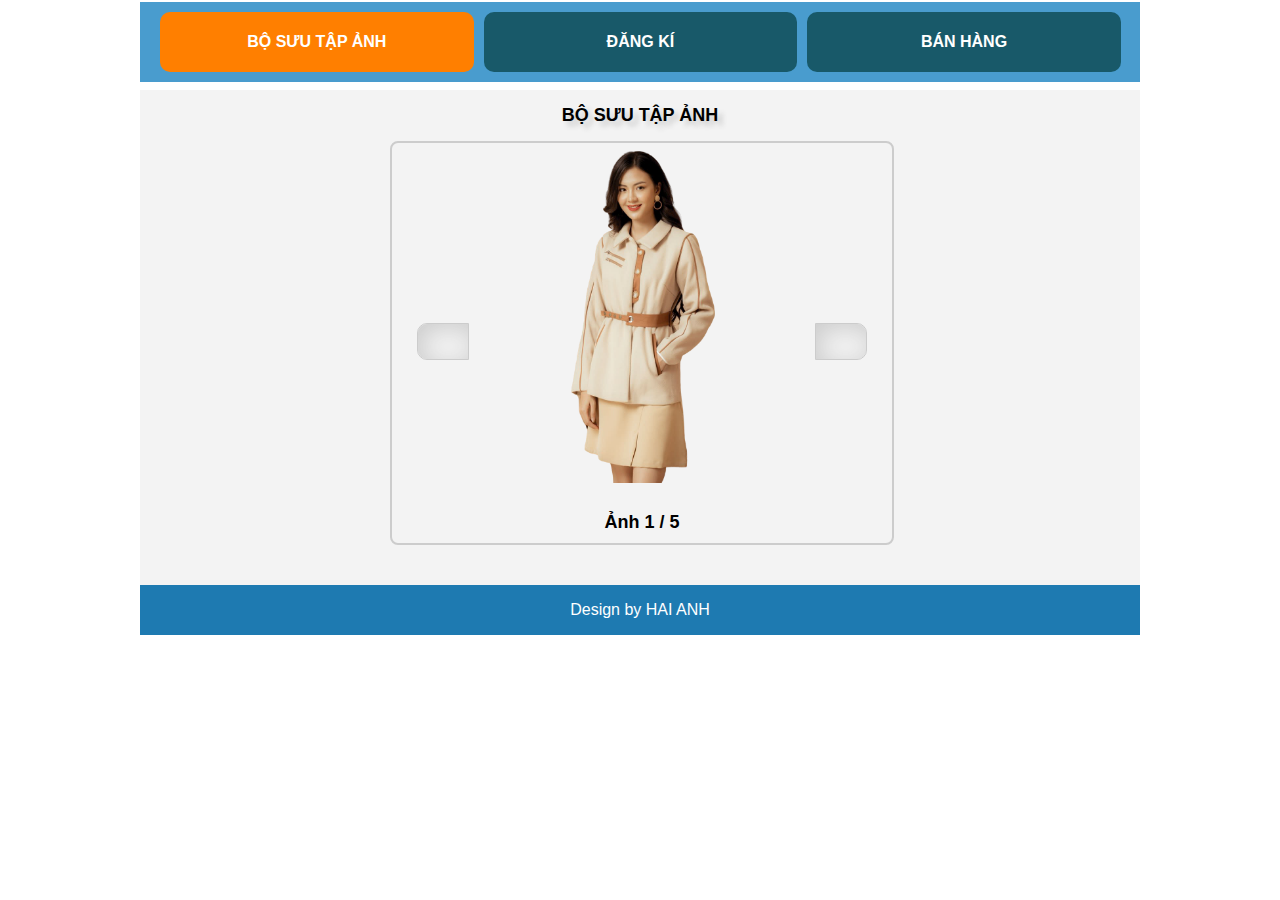
<file: index.html>
<!DOCTYPE html>
<html lang="en">

<head>
    <meta charset="UTF-8">
    <title>Bộ sưu tập ảnh</title>
    <link rel="stylesheet" href="css/style.css">
    <link rel="stylesheet" href="css/img.css">
    <link rel="stylesheet" href="https://pro.fontawesome.com/releases/v5.10.0/css/all.css" integrity="sha384-AYmEC3Yw5cVb3ZcuHtOA93w35dYTsvhLPVnYs9eStHfGJvOvKxVfELGroGkvsg+p" crossorigin="anonymous" />

</head>

<body>
    <div class="container">

        <div class="menu">
            <div id="active" class="block">
                <a href="#">Bộ sưu tập ảnh</a>
            </div>
            <div class="block">
                <a href="resgist.html">Đăng kí</a>
            </div>
            <div class="block">
                <a href="sell.html">Bán hàng</a>
            </div>
        </div>

        <article>
            <h1>Bộ sưu tập ảnh</h1>
            <div class="img-collect">
                <img id="anh" src="images/anh0.png">
                <!-- <img src="images/anh2.png" style = "display: none;">
				<img src="images/anh3.png" style = "display: none;">
				<img src="images/anh4.png" style = "display: none;"> -->
                <p id="title">Ảnh <span id="num">1</span> / <span id="demo">5</span></p>
                <div id="privious" class="go" onclick="prev()">
                    <i class="fas fa-angle-left"></i>
                </div>
                <div id="next" class="go" onclick="next()">
                    <i class="fas fa-angle-right"></i>
                </div>
            </div>
        </article>

        <footer>
            Design by HAI ANH
        </footer>
    </div>
    <script src="js/img.js"></script>
</body>

</html>
</file>
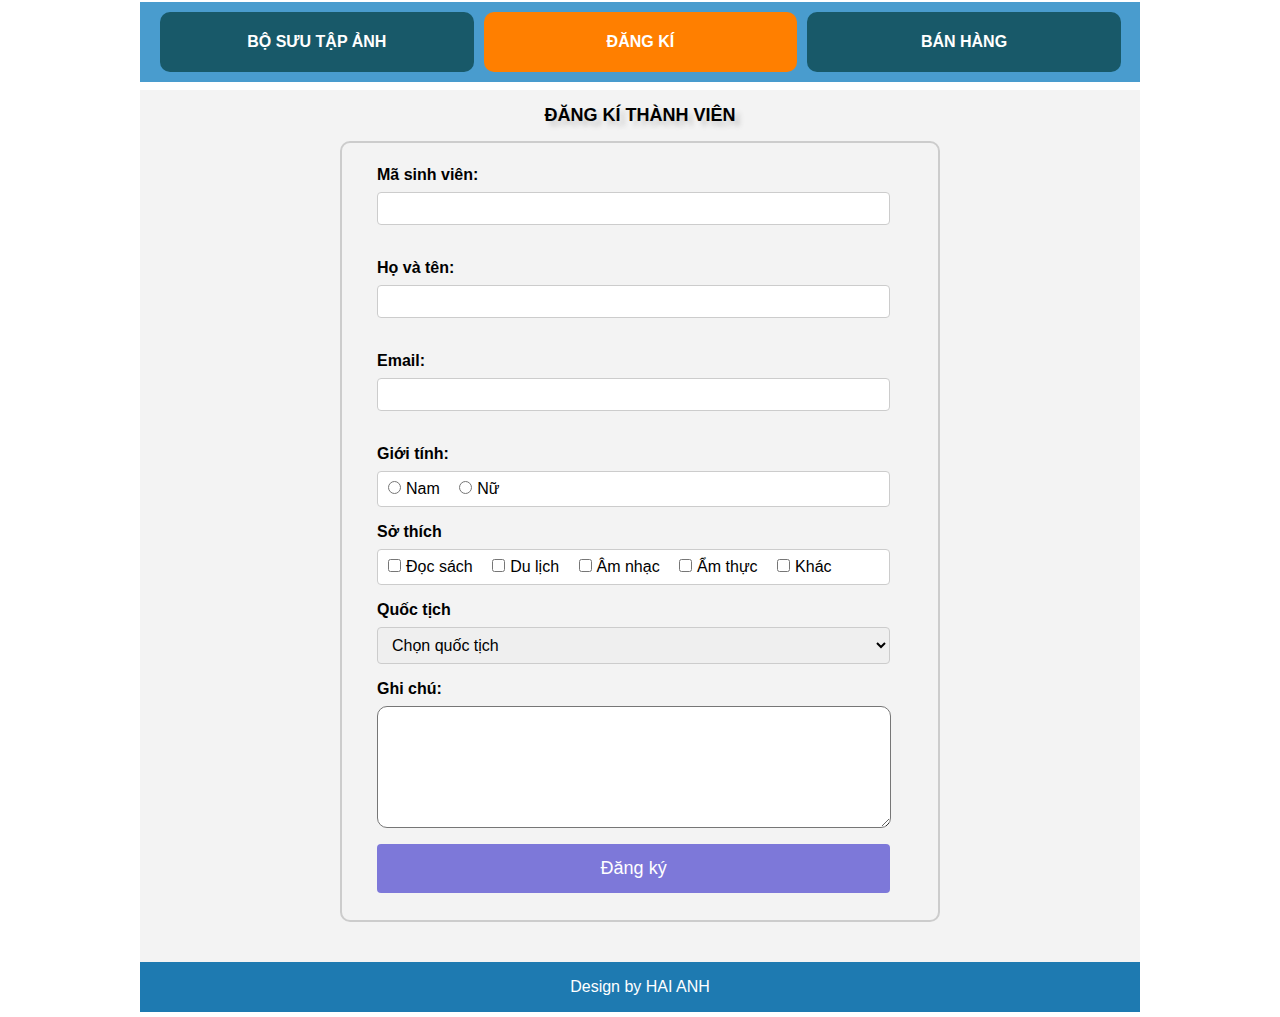
<file: resgist.html>
<!DOCTYPE html>
<html lang="en">

<head>
    <meta charset="UTF-8">
    <title>Đăng ký</title>
    <link rel="stylesheet" href="css/style.css">
    <link rel="stylesheet" href="css/resgist.css">
    <link rel="stylesheet" href="https://pro.fontawesome.com/releases/v5.10.0/css/all.css" integrity="sha384-AYmEC3Yw5cVb3ZcuHtOA93w35dYTsvhLPVnYs9eStHfGJvOvKxVfELGroGkvsg+p" crossorigin="anonymous" />
</head>

<body>
    <div class="container">

        <div class="menu">
            <div class="block">
                <a href="index.html">Bộ sưu tập ảnh</a>
            </div>
            <div id="active" class="block">
                <a href="resgist.html">Đăng kí</a>
            </div>
            <div class="block">
                <a href="sell.html">Bán hàng</a>
            </div>
        </div>

        <article>
            <h1>Đăng kí thành viên</h1>
            <div class="form">
                <form action="" onsubmit="return KiemTra()">
                    <label for="student">Mã sinh viên: </label>
                    <input type="text" id="student" name="student">
                    <div id="error1" class="error"></div>
                    <br>
                    <label for="name">Họ và tên: </label>
                    <input type="text" name="name" id="name">
                    <div id="error2" class="error"></div>
                    <br>
                    <label for="email">Email: </label>
                    <input type="email" name="email" id="email">
                    <div id="error3" class="error"></div>
                    <br>
                    <label for="gender">Giới tính: </label>
                    <div class="inp">
                        <input type="radio" name="gender"><span>Nam</span>
                        <input type="radio" name="gender"><span>Nữ</span>
                    </div>
                    <div id="error4" class="error"></div>
                    <label for="subject">Sở thích</label>
                    <div class="inp">
                        <input class="sothich" type="checkbox"><span>Đọc sách</span>
                        <input class="sothich" type="checkbox"><span>Du lịch</span>
                        <input class="sothich" type="checkbox"><span>Âm nhạc</span>
                        <input class="sothich" type="checkbox"><span>Ẩm thực</span>
                        <input class="sothich" type="checkbox"><span>Khác</span>
                    </div>
                    <div id="error5" class="error"></div>
                    <label for="national">Quốc tịch</label>
                    <select name="national" id="national">
						<option value="0">Chọn quốc tịch</option>
						<option value="1">Việt Nam</option>
						<option value="2">Thái Lan</option>
						<option value="3">Lào</option>
						<option value="4">Trung Quốc</option>
						<option value="5">Hàn Quốc</option>
					</select>
                    <div id="error6" class="error"></div>
                    <label for="text">Ghi chú: </label>
                    <textarea name="text" id="" cols="46" rows="5" id="note" maxlength="200"></textarea>
                    <div id="error7" class="error"></div>
                    <input type="submit" value="Đăng ký">
                </form>
            </div>
        </article>

        <footer>
            Design by HAI ANH
        </footer>
    </div>
    <script src="js/resgist.js"></script>
</body>

</html>
</file>
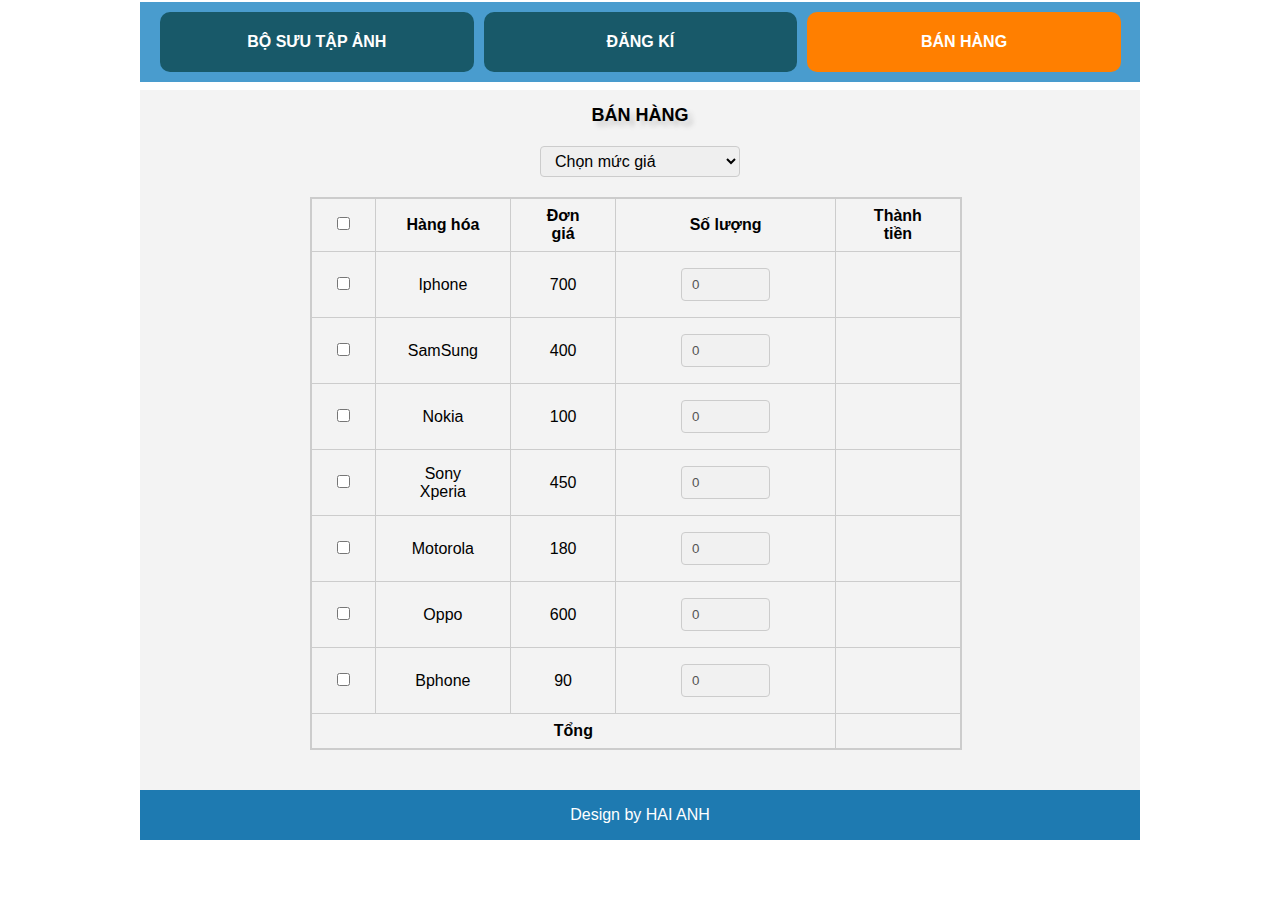
<file: sell.html>
<!DOCTYPE html>
<html lang="en">

<head>
    <meta charset="UTF-8">
    <title>Bán hàng</title>
    <link rel="stylesheet" href="css/style.css">
    <link rel="stylesheet" href="css/sell.css">
    <link rel="stylesheet" href="https://pro.fontawesome.com/releases/v5.10.0/css/all.css" integrity="sha384-AYmEC3Yw5cVb3ZcuHtOA93w35dYTsvhLPVnYs9eStHfGJvOvKxVfELGroGkvsg+p" crossorigin="anonymous" />
</head>

<body>
    <div class="container">

        <div class="menu">
            <div class="block">
                <a href="index.html">Bộ sưu tập ảnh</a>
            </div>
            <div class="block">
                <a href="resgist.html">Đăng kí</a>
            </div>
            <div id="active" class="block">
                <a href="sell.html">Bán hàng</a>
            </div>
        </div>
        <article>
            <h1>Bán hàng</h1>
            <div class="price">
                <select name="price" id="" onchange="filterProduct(this)">
					<option value="0">Chọn mức giá</option>
					<option value="1">Dưới 100</option>
					<option value="2">Từ 100 đến 500</option>
					<option value="3">Trên 500</option>
				</select>
            </div>
            <div class="self">
                <table id="bang">
                    <thead>
                        <tr>
                            <td><input type="checkbox" onchange="checkAll(this)"></td>
                            <th>Hàng hóa</th>
                            <th>Đơn giá</th>
                            <th>Số lượng</th>
                            <th>Thành tiền</th>
                        </tr>
                    </thead>
                    <tbody>
                        <tr>
                            <td><input type="checkbox"></td>
                            <td>Iphone</td>
                            <td>700</td>
                            <td><input type="number" value="0" min="0" step="1" disabled></td>
                            <th></th>
                        </tr>
                        <tr>
                            <td><input type="checkbox"></td>
                            <td>SamSung</td>
                            <td>400</td>
                            <td><input type="number" value="0" min="0" step="1" disabled></td>
                            <th></th>
                        </tr>
                        <tr>
                            <td><input type="checkbox"></td>
                            <td>Nokia</td>
                            <td>100</td>
                            <td><input type="number" value="0" min="0" step="1" disabled></td>
                            <th></th>
                        </tr>
                        <tr>
                            <td><input type="checkbox"></td>
                            <td>Sony Xperia</td>
                            <td>450</td>
                            <td><input type="number" value="0" min="0" step="1" disabled></td>
                            <th></th>
                        </tr>
                        <tr>
                            <td><input type="checkbox"></td>
                            <td>Motorola</td>
                            <td>180</td>
                            <td><input type="number" value="0" min="0" step="1" disabled></td>
                            <th></th>
                        </tr>
                        <tr>
                            <td><input type="checkbox"></td>
                            <td>Oppo</td>
                            <td>600</td>
                            <td><input type="number" value="0" min="0" step="1" disabled></td>
                            <th></th>
                        </tr>
                        <tr>
                            <td><input type="checkbox"></td>
                            <td>Bphone</td>
                            <td>90</td>
                            <td><input type="number" value="0" min="0" step="1" disabled></td>
                            <th></th>
                        </tr>
                    </tbody>
                    <tfoot>
                        <tr>
                            <th colspan="4">Tổng</th>
                            <th id="tongtien"></th>
                        </tr>
                    </tfoot>
                </table>
            </div>
        </article>
        <footer>
            Design by HAI ANH
        </footer>
    </div>
    <script src="js/sell.js"></script>
</body>

</html>
</file>
<file: css/style.css>
* {
    margin: 0;
    padding: 0;
}

body {
    font-family: "Roboto", sans-serif;
}

.container {
    width: 1000px;
    margin: 0 auto;
}


/* header{
	height: 165px;
	background: #000;
	text-align: center;
	color: #fff;
	line-height: 150px;
	font-size: 35px;
} */

.menu {
    height: 60px;
    background: #499cce;
    padding: 10px;
    margin-top: 2px;
}

.menu .block {
    width: 32%;
    float: left;
    text-align: center;
    line-height: 60px;
    background: #185969;
    /*border: 1px solid #ccc;*/
    margin-left: 10px;
    box-sizing: border-box;
    border-radius: 10px;
    transition: 0.4s;
}

.menu .block a {
    color: #fff;
    text-transform: uppercase;
    font-size: 16px;
    text-decoration: none;
    font-weight: bold;
    display: block;
}

.menu .block:hover {
    background: #ff7f00;
}

#active {
    background: #ff7f00;
}

article {
    background: #f3f3f3;
    min-height: 400px;
    margin-top: 8px;
    padding-bottom: 40px;
}

article h1 {
    text-align: center;
    padding: 15px 0;
    text-transform: uppercase;
    font-weight: bold;
    font-size: 18px;
    color: #000;
    text-shadow: 5px 5px 5px #ccc;
}

footer {
    height: 50px;
    line-height: 50px;
    text-align: center;
    background: #1e7ab1;
    color: #fff;
    font-size: 16px;
}
</file>
<file: css/img.css>
article .img-collect{
	width: 500px;
	height: 400px;
	border: 2px solid #ccc;
	/*box-shadow: 5px 5px 5px #ccc;*/
	border-radius: 8px;
	margin-left: 25%;
	text-align: center;
	position: relative;
}
article .img-collect img{
	max-width: 80%;
	height: 340px;
}
article .img-collect p{
	font-size: 18px;
	font-weight: bold;
	margin-top: 25px;
}
article .img-collect #privious{
	position: absolute;
	top: 45%;
	left: 5%;
	border-radius: 10px 0 0 10px;
}
article .img-collect #next{
	position: absolute;
	top: 45%;
	right: 5%;
	border-radius: 0 10px 10px 0;
}
article .img-collect .go{
	width: 50px;
	height: 35px;
	border: 1px solid #ccc;
	box-shadow: inset 5px 5px 25px #ccc;
	text-align: center;
	line-height: 35px;
	cursor: pointer;
	transition: 0.4s;
}
article .img-collect .go:hover{
	background: #ccc;
}
article .img-collect .go i{
	font-size: 18px;
}
</file>
<file: css/resgist.css>
.form{
	width: 600px;
	border-radius: 10px;
	padding: 15px;
	box-sizing: border-box;
	border: 2px solid #ccc;
	margin-left: 20%;
}
form{
	margin-left: 20px;
}
input[type=text],input[type=email] {
  width: 90%;
  padding: 8px 10px;
  margin: 8px 0;
  display: inline-block;
  border: 1px solid #ccc;
  border-radius: 4px;
  outline: none;
}

select{
	width: 94%;
	padding: 8px 10px;
	margin: 8px 0;
	display: inline-block;
	border: 1px solid #ccc;
	border-radius: 4px;
	font-size: 16px;
}
input[type=submit] {
  width: 94%;
  background-color: #7d78d9;
  color: white;
  padding: 14px 20px;
  margin: 12px 0;
  border: none;
  border-radius: 4px;
  cursor: pointer;
  font-size: 18px;
  transition: 0.4s;
}
.inp{
	width: 90%;
  padding: 8px 10px;
  margin: 8px 0;
  display: inline-block;
  border: 1px solid #ccc;
  border-radius: 4px;
  background: #fff;
}
.inp span{
	margin-right: 15px;
}
input[type=submit]:hover {
  background-color: #493eff;
}
input[type=radio],input[type=checkbox] {
  margin-right: 5px;
}
label{
  font-weight: bold;
  margin-top: 8px;
  display: block;
}
textarea{
  padding: 10px 15px;
  font-size: 18px;
  border-radius: 10px;
  outline: none;
	margin-top: 8px;
  width: 482px;
}
.error{
  font-size: 12px;
  color: red;
}
</file>
<file: css/sell.css>
.self{
	margin-top: 15px;
	width: 650px;
	margin-left: 17%;
	border: 1px solid #ccc;
}
select{
	 width:20%;
    padding: 5px 10px;
    margin: 5px 0;
    display: inline-block;
    border: 1px solid #ccc;
    border-radius: 4px;
    font-size: 16px;
    margin-left: 40%;
}
table, th,tr, td {
  border: 1px solid #ccc;
  border-collapse: collapse;
}
th,td {
  padding: 8px 25px;
  text-align: center;
}
input[type=number] {
  width: 40%;
  padding: 8px 10px;
  margin: 8px 0;
  display: inline-block;
  border: 1px solid #ccc;
  border-radius: 4px;
  outline: none;
}
</file>
